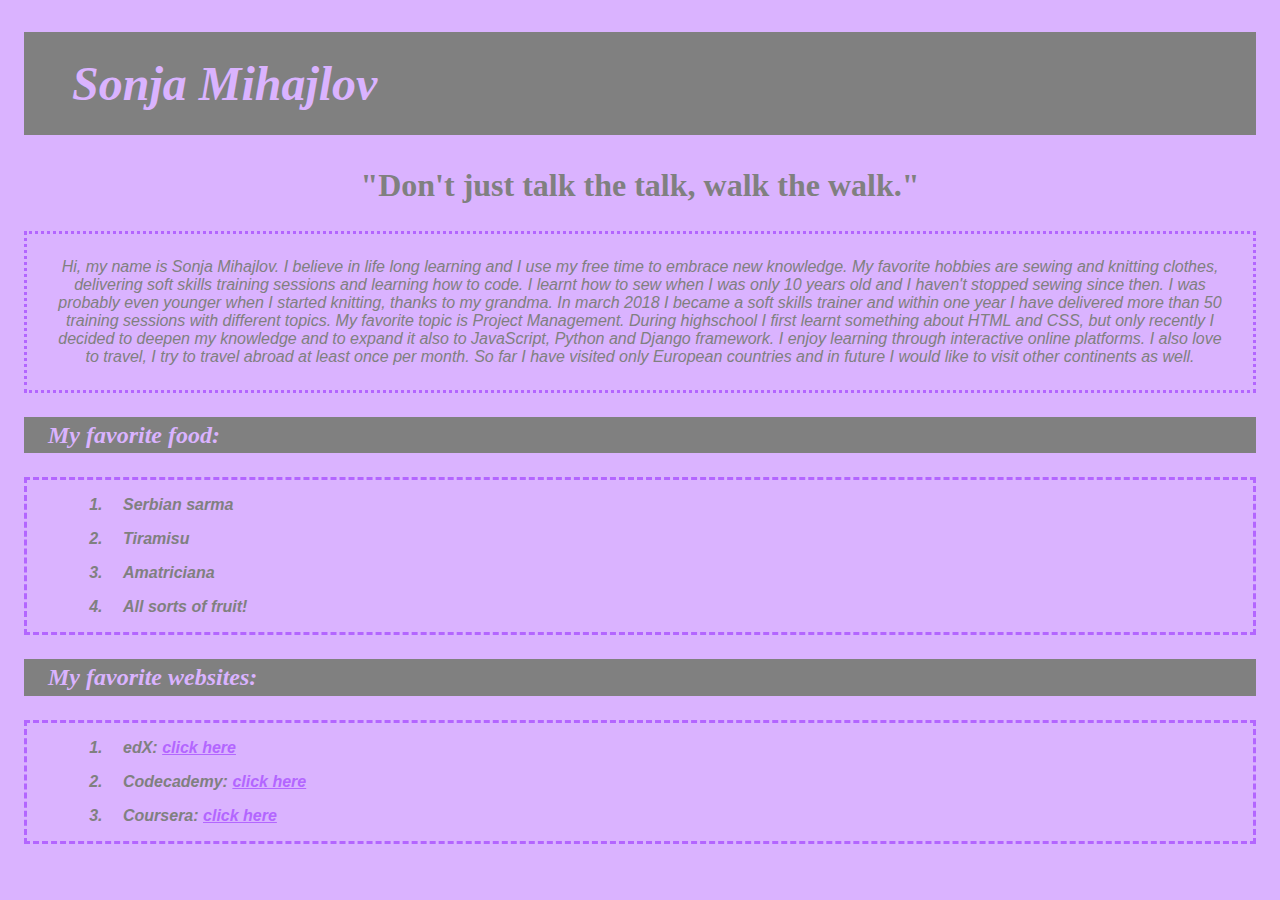
<file: aboutme/index.html>
<!DOCTYPE html>
<html lang="en">
    <head>
        <meta charset="utf-8">
        <title>About Me</title>
        <link rel="stylesheet" href="style.css">
    </head>
    <body>
        <h1>Sonja Mihajlov</h1>
        <h2>"Don't just talk the talk, walk the walk."</h2>
        <p>          
        Hi, my name is Sonja Mihajlov. I believe in life long learning and I use my free time to embrace new knowledge. 
        My favorite hobbies are sewing and knitting clothes, delivering soft skills training sessions and learning how to code.
        I learnt how to sew when I was only 10 years old and I haven't stopped sewing since then. I was probably even younger when 
        I started knitting, thanks to my grandma. In march 2018 I became a soft skills trainer and within one year I have delivered 
        more than 50 training sessions with different topics. My favorite topic is Project Management.
        During highschool I first learnt something about HTML and CSS, but only recently I decided to deepen my knowledge and to
        expand it also to JavaScript, Python and Django framework. I enjoy learning through interactive online platforms.
        I also love to travel, I try to travel abroad at least once per month. So far I have visited only European countries and
        in future I would like to visit other continents as well.
        </p>
        <h3>My favorite food:</h3>
        <ol>
            <li>Serbian sarma</li>
            <li>Tiramisu</li>
            <li>Amatriciana</li>
            <li>All sorts of fruit! </li>
        </ol>
        <h3>My favorite websites:</h3>
        <ol>
            <li>edX: <a href="https://www.edx.org/">click here</a></li>
            <li>Codecademy: <a href="https://www.codecademy.com/">click here</a></li>
            <li>Coursera: <a href="https://www.coursera.org/">click here</a></li>
        </ol>
    </body>
</html>
</file>
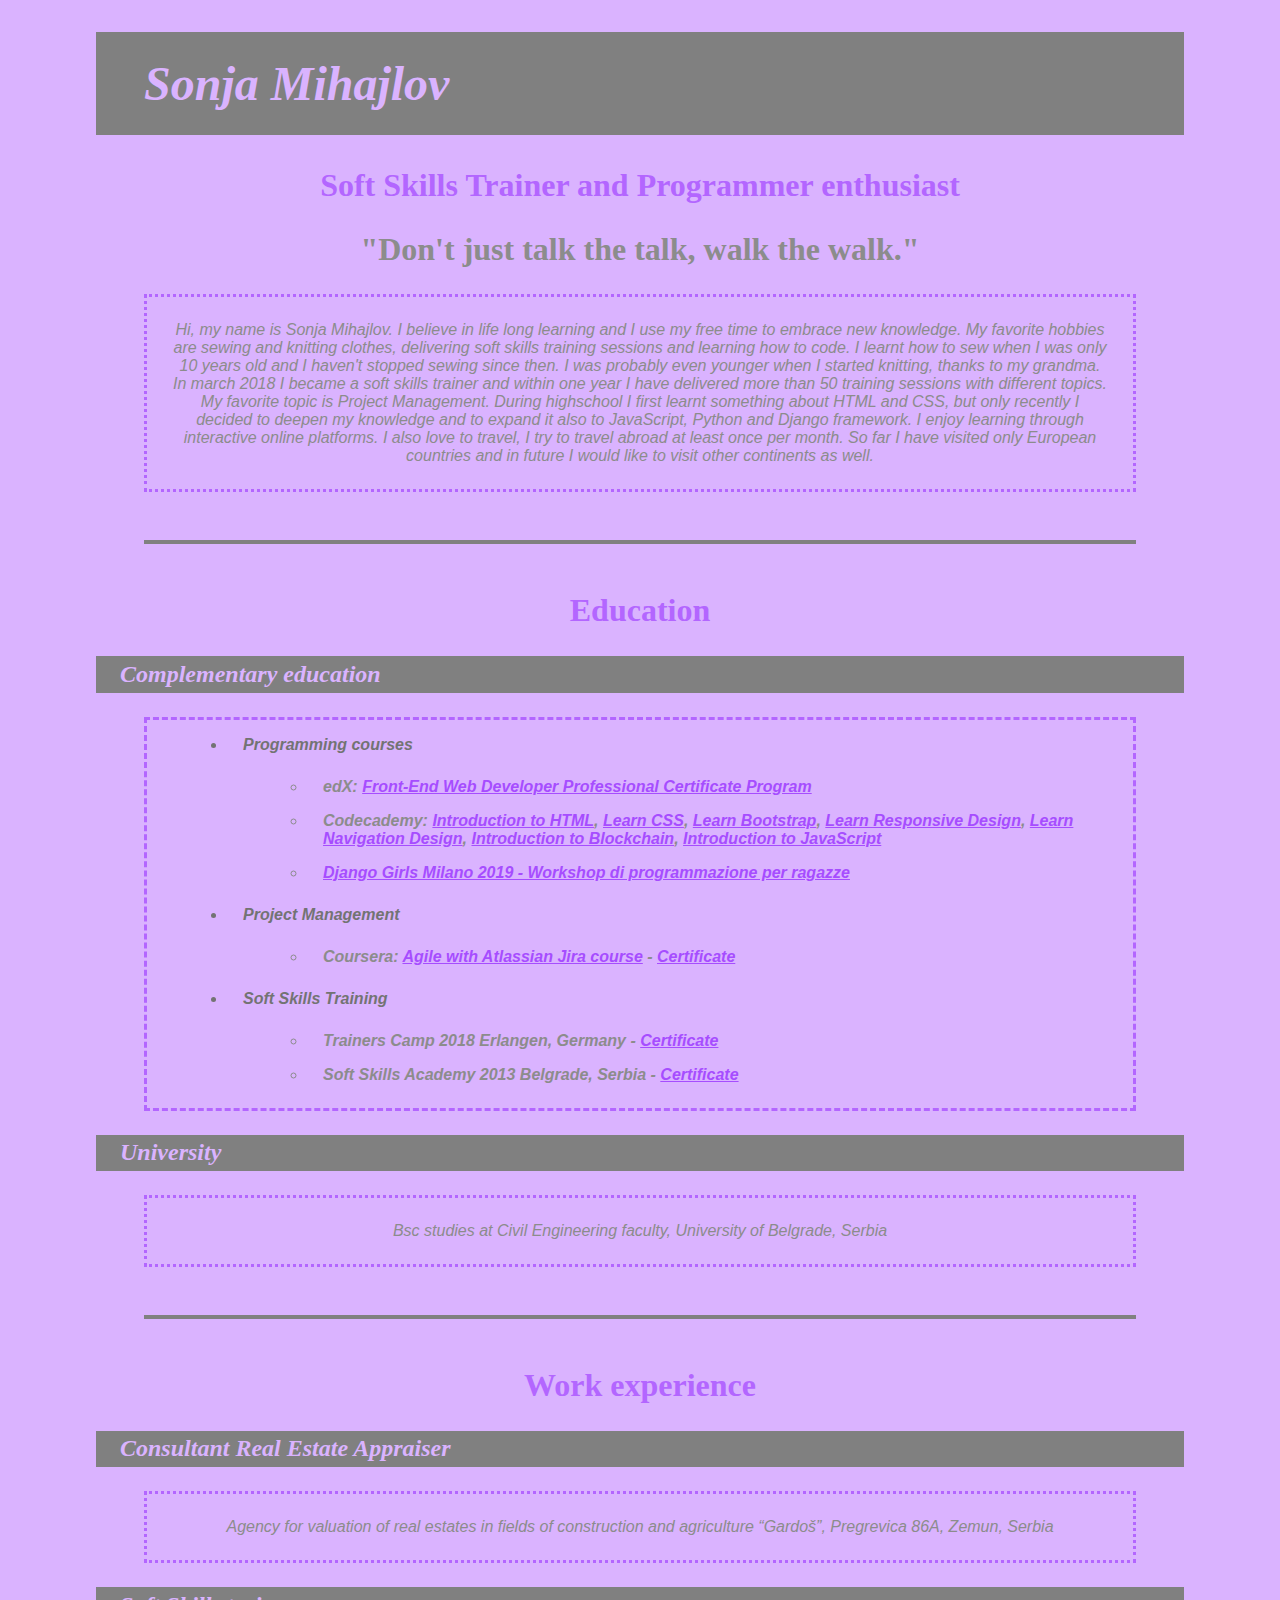
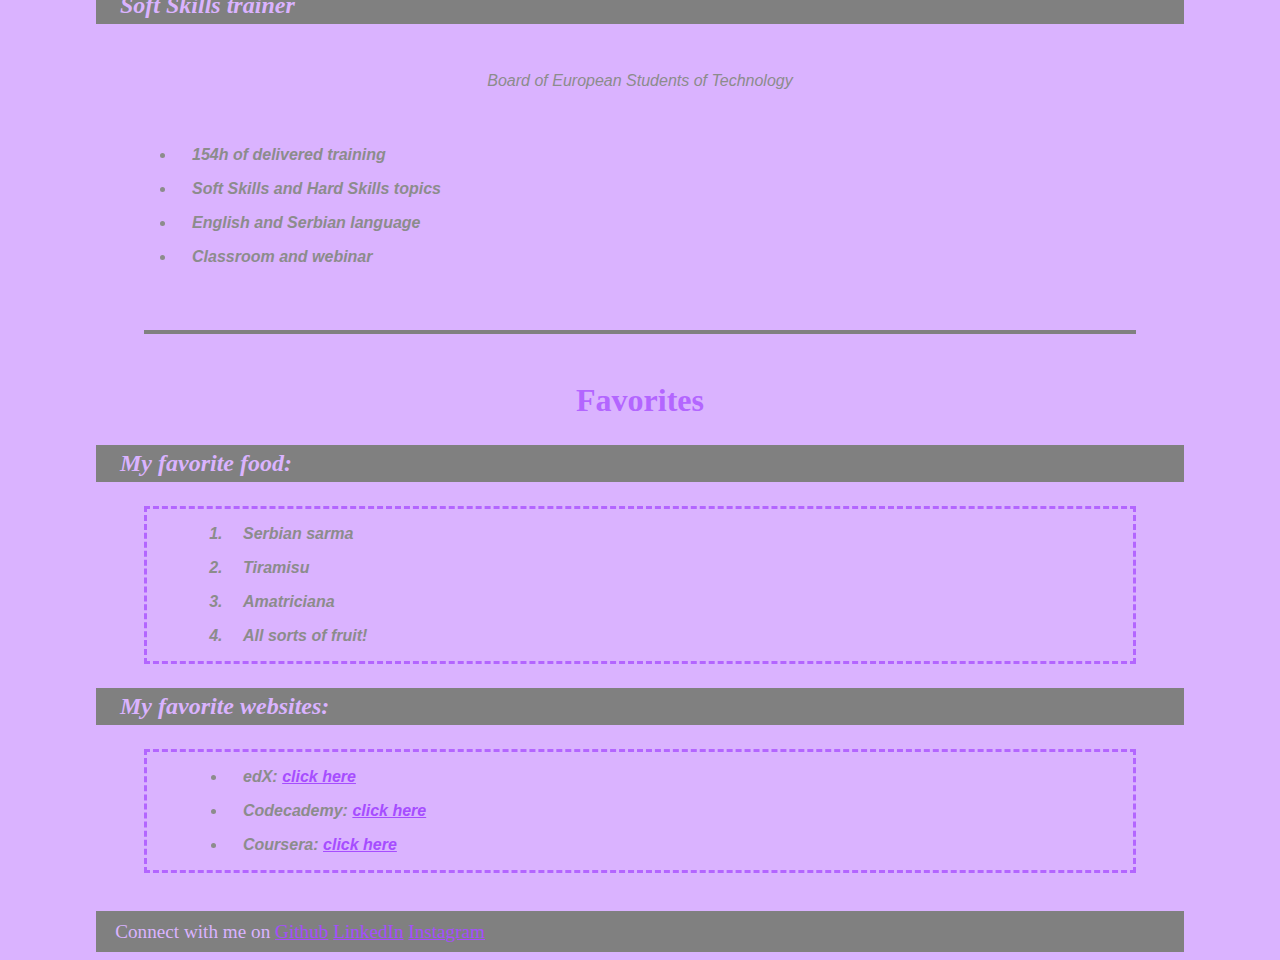
<file: myprofile/index.html>
<!DOCTYPE html>
<html lang="en">
    <head>
        <meta charset="utf-8">
        <title>About Me</title>
        <link rel="stylesheet" href="style.css">
    </head>
    <body>
        <header>
            <h1>Sonja Mihajlov</h1>
            <h2 class="title">Soft Skills Trainer and Programmer enthusiast</h2>
            <h2>"Don't just talk the talk, walk the walk."</h2>
            <p>          
            Hi, my name is Sonja Mihajlov. I believe in life long learning and I use my free time to embrace new knowledge. 
            My favorite hobbies are sewing and knitting clothes, delivering soft skills training sessions and learning how to code.
            I learnt how to sew when I was only 10 years old and I haven't stopped sewing since then. I was probably even younger when 
            I started knitting, thanks to my grandma. In march 2018 I became a soft skills trainer and within one year I have delivered 
            more than 50 training sessions with different topics. My favorite topic is Project Management.
            During highschool I first learnt something about HTML and CSS, but only recently I decided to deepen my knowledge and to
            expand it also to JavaScript, Python and Django framework. I enjoy learning through interactive online platforms.
            I also love to travel, I try to travel abroad at least once per month. So far I have visited only European countries and
            in future I would like to visit other continents as well.
            </p>
        </header>
        <hr class="line">
            <section>
                <h2 class="title">Education</h2>
                <h3 class="subtitle">Complementary education</h3>
                <ul class="main">
                    <li class="bold">Programming courses</li>
                        <ul class="sublist">
                            <li>edX: <a href="https://www.edx.org/professional-certificate/front-end-web-developer-9">Front-End Web Developer Professional Certificate Program</a></li>
                            <li>Codecademy: <a href="https://www.codecademy.com/learn/learn-html">Introduction to HTML</a>,
                            <a href="https://www.codecademy.com/learn/learn-css">Learn CSS</a>,
                            <a href="https://www.codecademy.com/learn/learn-bootstrap">Learn Bootstrap</a>,
                            <a href="https://www.codecademy.com/learn/learn-responsive-design">Learn Responsive Design</a>,
                            <a href="https://www.codecademy.com/learn/learn-navigation-design">Learn Navigation Design</a>,
                            <a href="https://www.codecademy.com/learn/introduction-to-blockchain">Introduction to Blockchain</a>,
                            <a href="https://www.codecademy.com/learn/introduction-to-javascript">Introduction to JavaScript</a>
                            </li>
                            <li><a href="https://djangogirls.org/milano/">Django Girls Milano 2019 - Workshop di programmazione per ragazze</a></li>
                        </ul>
                    <li class="bold">Project Management</li>
                        <ul class="sublist">
                            <li>Coursera: <a href="https://www.coursera.org/learn/agile-atlassian-jira?">Agile with Atlassian Jira course</a> - 
                            <a href="https://www.coursera.org/account/accomplishments/certificate/KE9NUD2RHK2T">Certificate</a></li>
                        </ul>
                    <li class="bold">Soft Skills Training</li>
                        <ul class="sublist">
                            <li>Trainers Camp 2018 Erlangen, Germany - 
                            <a href="https://drive.google.com/file/d/1axT_Iz4JNNznhkSnBmRcPE3Fe3-Cdvoa/view">Certificate</a></li>
                            <li>Soft Skills Academy 2013 Belgrade, Serbia - 
                            <a href="https://drive.google.com/file/d/1nUYNSIt8wkPzccE0Uw82ZDs2cO66HCAK/view?usp=sharing">Certificate</a></li>
                        </ul>
                </ul>
                <div>
                    <h3 class="subtitle">University</h3>
                    <p>Bsc studies at Civil Engineering faculty, University of Belgrade, Serbia</p>
                </div>
            </section>
            <hr class="line">
            <section>
                <h2 class="title">Work experience</h2>
                <h3>Consultant Real Estate Appraiser</h3>
                <p>Agency for valuation of real estates in fields of construction and agriculture “Gardoš”, Pregrevica 86A, Zemun, Serbia</p>
                <h3>Soft Skills trainer</h3>
                <p id="special">Board of European Students of Technology</p>
                <ul>
                    <li>154h of delivered training</li>
                    <li>Soft Skills and Hard Skills topics</li>
                    <li>English and Serbian language</li>
                    <li>Classroom and webinar</li>
                </ul>
            </section>
            <hr class="line">
            <section>
                <h2 class="title">Favorites</h2>
                <h3>My favorite food:</h3>
                <ol class="main">
                    <li>Serbian sarma</li>
                    <li>Tiramisu</li>
                    <li>Amatriciana</li>
                    <li>All sorts of fruit!</li>
                </ol>
                <h3>My favorite websites:</h3>
                <ul class="main">
                    <li>edX: <a href="https://www.edx.org/">click here</a></li>
                    <li>Codecademy: <a href="https://www.codecademy.com/">click here</a></li>
                    <li>Coursera: <a href="https://www.coursera.org/">click here</a></li>
                </ul>
            </section>
        <footer>Connect with me on <a href="https://github.com/msonja">Github</a> <a href="https://www.linkedin.com/in/sonjamihajlov">LinkedIn</a>
        <a href="https://www.instagram.com/sonja.mihajlov/">Instagram</a></footer>
    </body>
</html>
</file>
<file: aboutme/style.css>
body {
      background-color: #dab3ff;
      color: grey;
      margin-top: 2em;
      margin-left: 1.5em;
      margin-right: 1.5em;
      font-family: 'Times New Roman', Times, serif;
    }
     
    h1 {
      font-size: 3em;
      background-color: grey;
      color: #dab3ff;
      padding: 0.5em 0.5em 0.5em 1em;
      font-weight: 900;
      font-style: italic;
    }
     
     
    h2 {
      font-size: 2em;
      text-align: center;
    }

    h3 {
      font-size: 1.5em;
      font-style: italic;
      background-color: grey;
      color: #dab3ff;
      padding: 0.2em 1em;
    }
     
    ol, ul {
      border: 3px #b366ff dashed;
      padding-top: 0.5em;
      padding-bottom: 0.5em;
      padding-left: 5em;
    }
     
    li {
        font-family: Verdana, Geneva, Tahoma, sans-serif;
        padding: 0.5em;
        font-style: oblique;
        font-weight: 600;
        padding-left: 1em;
    }
     
    p {
      border: 3px #b366ff dotted;
      padding: 1.5em;
      text-align: center;
      font-weight: 200;
      font-family: Verdana, Geneva, Tahoma, sans-serif;
      font-style: italic;
    }

    a {
     color: #b366ff;
    }
</file>
<file: myprofile/style.css>
body {
      background-color: #dab3ff;
      color: #8c8c8c;
      margin-top: 2em;
      margin-left: 6em;
      margin-right: 6em;
      font-family: 'Times New Roman', Times, serif;
    }
     
    h1 {
      font-size: 3em;
      background-color: grey;
      color: #dab3ff;
      padding: 0.5em 0.5em 0.5em 1em;
      font-weight: 900;
      font-style: italic;
    }
     
     
    h2 {
      font-size: 2em;
      text-align: center;
    }

    .title {
      color: #b366ff;
    }

    h3 {
      font-size: 1.5em;
      font-style: italic;
      background-color: grey;
      color: #dab3ff;
      padding: 0.2em 1em;
    }
     
    ol, ul {
      padding-top: 0.5em;
      padding-bottom: 0.5em;
      padding-left: 5em;
    }

    .main {
      border: 3px #b366ff dashed;
      margin-left: 3em;
      margin-right: 3em;
    }
     
    li {
        font-family: Verdana, Geneva, Tahoma, sans-serif;
        padding: 0.5em;
        font-style: oblique;
        font-weight: 600;
        padding-left: 1em;
    }
     
    p {
      border: 3px #b366ff dotted;
      padding: 1.5em;
      text-align: center;
      font-weight: 200;
      font-family: Verdana, Geneva, Tahoma, sans-serif;
      font-style: italic;
      margin-left: 3em;
      margin-right: 3em;
    }

    a {
     color:  #a64dff;
    }

    a:hover {
      background-color: #b366ff;
      color: #dab3ff;
     }

    a:visited {
      color: #b366ff;
     }

    .line {
      margin: 3em;
      border: 2px solid gray;
    }

    .bold {
      color: #737373;
    }

    #special {
      border: none !important;
    }

    footer {
      background-color: grey;
      color: #dab3ff;
      margin-top: 2em;
      padding: 0.5em 0.5em 0.5em 1em;
      font-size: 1.2em;
    }
</file>
